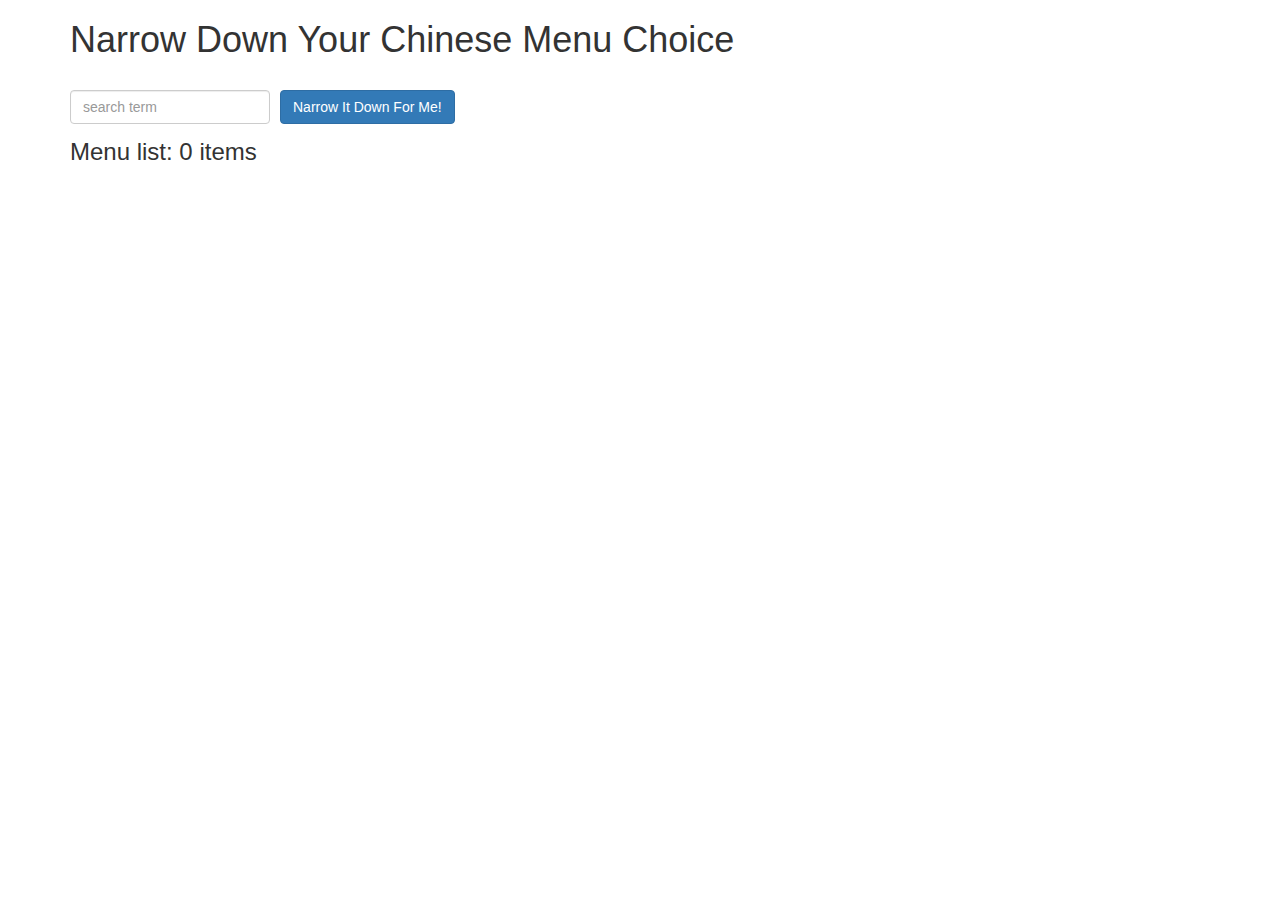
<file: module3-solution/index.html>
<!doctype html>
<html lang="en">
  <head>
    <title>Narrow Down Your Menu Choice</title>
    <meta name="viewport" content="width=device-width, initial-scale=1">
    <link rel="stylesheet" href="styles/bootstrap.min.css">
    <link rel="stylesheet" href="styles/styles.css">
  </head>
<body ng-app="NarrowItDownApp">
   <div class="container" ng-controller="NarrowItDownController as narrowItDown">
    <h1>Narrow Down Your Chinese Menu Choice</h1>

    <div class="form-group">
      <input type="text" placeholder="search term" class="form-control" ng-model="narrowItDown.criteria">
    </div>
    <div class="form-group narrow-button">
      <button class="btn btn-primary" ng-click="narrowItDown.find();">Narrow It Down For Me!</button>
    </div>

    <found-items
            found-items="narrowItDown.found"
            is-searched="narrowItDown.isSearched"
            on-remove="narrowItDown.removeItem(index)">
    </found-items>
  </div>

  <script src="angular.min.js"></script>
  <script src="app.js"></script>
</body>
</html>
</file>
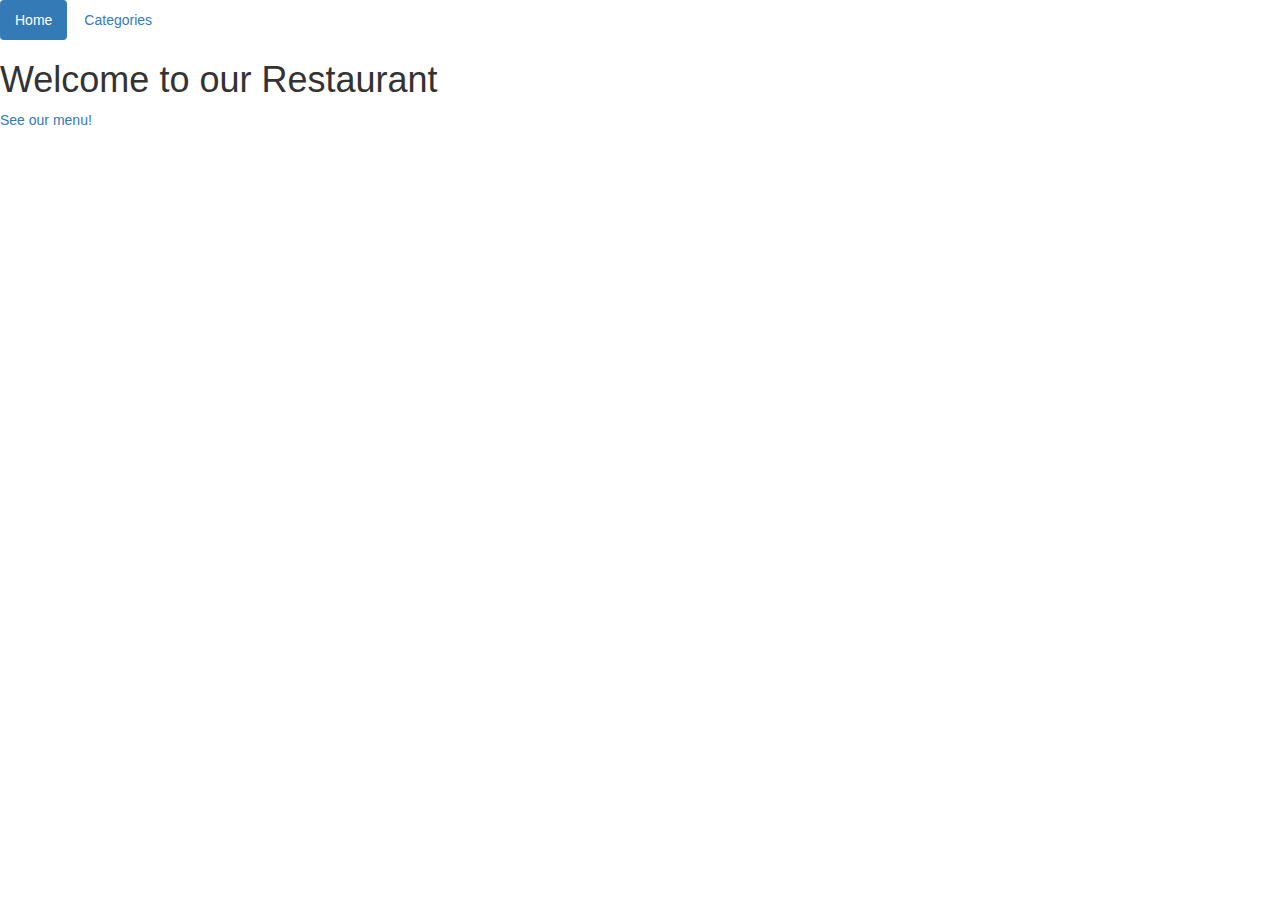
<file: module4-solution/index.html>
<!DOCTYPE html>
<html lang="en">
<head>
    <title>Restaurant</title>
    <meta name="viewport" content="width=device-width, initial-scale=1">
    <link rel="stylesheet" href="styles/bootstrap.min.css">
</head>
<body ng-app="MenuApp">

    <ul class="nav nav-pills">
        <li role="presentation" ui-sref-active="active"><a ui-sref="home">Home</a></li>
        <li role="presentation" ui-sref-active="active"><a ui-sref="categories">Categories</a></li>
    </ul>

    <ui-view></ui-view>

    <script src="lib/angular.min.js"></script>
    <script src="lib/angular-ui-router.js"></script>

    <script src="src/menuapp.module.js"></script>
    <script src="src/data.module.js"></script>

    <script src="src/routes.js"></script>

    <script src="src/menudata.service.js"></script>
    <script src="src/categories.controller.js"></script>
    <script src="src/categories.component.js"></script>
    <script src="src/items.controller.js"></script>
    <script src="src/items.component.js"></script>

</body>
</html>
</file>
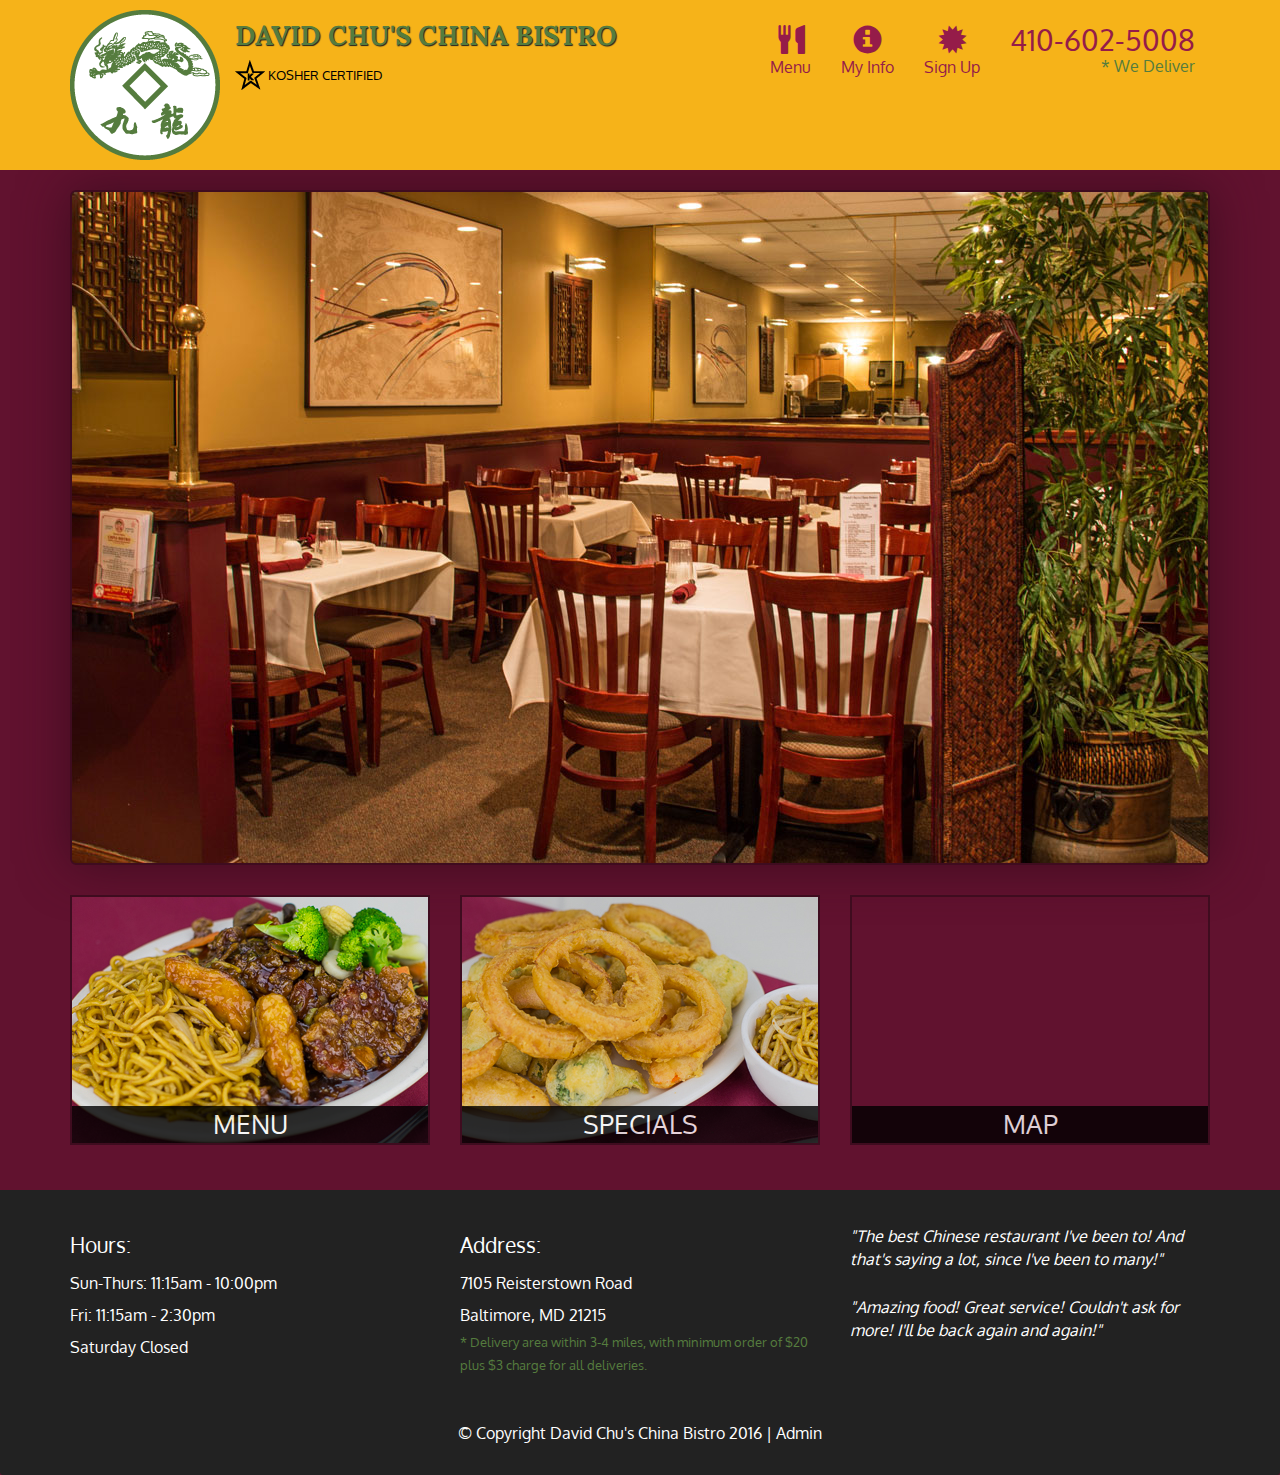
<file: module5-solution/index.html>
<!DOCTYPE html>
<html lang="en">
  <head>
    <meta charset="utf-8">
    <meta http-equiv="X-UA-Compatible" content="IE=edge">
    <meta name="viewport" content="width=device-width, initial-scale=1">
    <title>David Chu's China Bistro</title>
    <link href='https://fonts.googleapis.com/css?family=Oxygen:400,300,700' rel='stylesheet' type='text/css'>
    <link href='https://fonts.googleapis.com/css?family=Lora' rel='stylesheet' type='text/css'>
    <link rel="stylesheet" href="css/bootstrap.min.css">
    <link rel="stylesheet" href="css/restaurant.css">
    <link rel="stylesheet" href="css/common.css">
  </head>
  <body ng-app="restaurant" ng-strict-di>

    <!-- Fixed position loading indicator -->
    <loading class="loading-indicator"></loading>

    <header>
      <nav id="header-nav" class="navbar navbar-default">
        <div class="container">
          <div class="navbar-header">
            <a href="index.html" class="pull-left visible-md visible-lg">
              <div id="logo-img" alt="Logo image"></div>
            </a>

            <div class="navbar-brand">
              <a href="index.html"><h1>David Chu's China Bistro</h1></a>
              <p>
              <img src="images/star-k-logo.png" alt="Kosher certification">
              <span>Kosher Certified</span>
              </p>
            </div>

            <button id="navbarToggle" type="button" class="navbar-toggle collapsed" data-toggle="collapse" data-target="#collapsable-nav" aria-expanded="false">
              <span class="sr-only">Toggle navigation</span>
              <span class="icon-bar"></span>
              <span class="icon-bar"></span>
              <span class="icon-bar"></span>
            </button>
          </div>

          <div id="collapsable-nav" class="collapse navbar-collapse">
            <ul id="nav-list" class="nav navbar-nav navbar-right">
              <li id="navHomeButton" class="visible-xs">
                <a href="index.html">
                  <span class="glyphicon glyphicon-home"></span> Home</a>
              </li>
              <li id="navMenuButton" ui-sref-active="active">
                <a ui-sref="public.menu">
                  <span class="glyphicon glyphicon-cutlery"></span><br class="hidden-xs"> Menu</a>
              </li>
              <li>
                <a ui-sref="public.user">
                  <span class="glyphicon glyphicon-info-sign"></span><br class="hidden-xs"> My Info</a>
              </li>
              <li>
                <a ui-sref="public.signup">
                  <span class="glyphicon glyphicon-certificate"></span><br class="hidden-xs"> Sign Up</a>
              </li>
              <li id="phone" class="hidden-xs">
                <a href="tel:410-602-5008">
                  <span>410-602-5008</span></a><div>* We Deliver</div>
              </li>
            </ul><!-- #nav-list -->
          </div><!-- .collapse .navbar-collapse -->
        </div><!-- .container -->
      </nav><!-- #header-nav -->
    </header>

    <div id="call-btn" class="visible-xs">
      <a class="btn" href="tel:410-602-5008">
        <span class="glyphicon glyphicon-earphone"></span>
        410-602-5008
      </a>
    </div>
    <div id="xs-deliver" class="text-center visible-xs">* We Deliver</div>

    <ui-view>
      <div class="text-center initial-loading">
        <h2>Loading Site...</h2>
      </div>
    </ui-view>

    <footer class="panel-footer">
      <div class="container">
        <div class="row">
          <section id="hours" class="col-sm-4">
            <span>Hours:</span><br>
            Sun-Thurs: 11:15am - 10:00pm<br>
            Fri: 11:15am - 2:30pm<br>
            Saturday Closed
            <hr class="visible-xs">
          </section>
          <section id="address" class="col-sm-4">
            <span>Address:</span><br>
            7105 Reisterstown Road<br>
            Baltimore, MD 21215
            <p>* Delivery area within 3-4 miles, with minimum order of $20 plus $3 charge for all deliveries.</p>
            <hr class="visible-xs">
          </section>
          <section id="testimonials" class="col-sm-4">
            <p>"The best Chinese restaurant I've been to! And that's saying a lot, since I've been to many!"</p>
            <p>"Amazing food! Great service! Couldn't ask for more! I'll be back again and again!"</p>
          </section>
        </div>
        <div class="text-center">
          &copy; Copyright David Chu's China Bistro 2016 |
          <a ui-sref="admin.auth">Admin</a></div>
      </div>
    </footer>

    <!-- Libs -->
    <script src="lib/jquery-2.1.4.min.js"></script>
    <script src="lib/bootstrap.min.js"></script>
    <script src="lib/angular.min.js"></script>
    <script src="lib/angular-ui-router.min.js"></script>

    <!-- Main Restaurant Module -->
    <script src="src/restaurant.module.js"></script>

    <!-- Common Module -->
    <script src="src/common/common.module.js"></script>
    <script src="src/common/loading/loading.component.js"></script>
    <script src="src/common/loading/loading.interceptor.js"></script>
    <script src="src/common/menu.service.js"></script>
    <script src="src/common/signup.service.js"></script>

    <!-- Public Module -->
    <script src="src/public/public.module.js"></script>
    <script src="src/public/public.routes.js"></script>
    <script src="src/public/menu/menu.controller.js"></script>
    <script src="src/public/menu-category/menu-category.component.js"></script>
    <script src="src/public/menu-items/menu-items.controller.js"></script>
    <script src="src/public/menu-item/menu-item.component.js"></script>
    <script src="src/public/signup/signup.controller.js"></script>
    <script src="src/public/user/user.controller.js"></script>
    <script src="src/public/signup/favorite-dish.directive.js"></script>

    <!-- ADMIN SITE -->

    <!--Application files -->

  </body>

</html>
</file>
<file: module3-solution/styles/styles.css>
h1 {
  margin-bottom: 30px;
}
input[type="text"] {
  width: 200px;
  float: left;
}
.narrow-button {
  float: left;
  margin-left: 10px;
}
.loader {
  display: none;
  margin-left: 5px;
  font-size: 10px;
  float: left;
  border-top: 1.1em solid rgba(147, 147, 147, 0.2);
  border-right: 1.1em solid rgba(147, 147, 147, 0.2);
  border-bottom: 1.1em solid rgba(147, 147, 147, 0.2);
  border-left: 1.1em solid #676767;
  -webkit-transform: translateZ(0);
  -ms-transform: translateZ(0);
  transform: translateZ(0);
  -webkit-animation: load8 1.1s infinite linear;
  animation: load8 1.1s infinite linear;
}
.loader,
.loader:after {
  border-radius: 50%;
  width: 3em;
  height: 3em;
}
@-webkit-keyframes load8 {
  0% {
    -webkit-transform: rotate(0deg);
    transform: rotate(0deg);
  }
  100% {
    -webkit-transform: rotate(360deg);
    transform: rotate(360deg);
  }
}
@keyframes load8 {
  0% {
    -webkit-transform: rotate(0deg);
    transform: rotate(0deg);
  }
  100% {
    -webkit-transform: rotate(360deg);
    transform: rotate(360deg);
  }
}
.menu-list {
  clear: left;
}
</file>
<file: module5-solution/css/restaurant.css>
body {
  font-size: 16px;
  color: #fff;
  background-color: #61122f;
  font-family: 'Oxygen', sans-serif;
}

.initial-loading {
  margin-top: 60px;
}

/** HEADER **/
#header-nav {
  background-color: #f6b319;
  border-radius: 0;
  border: 0;
}

#logo-img {
  background: url('../images/restaurant-logo_large.png') no-repeat;
  width: 150px;
  height: 150px;
  margin: 10px 15px 10px 0;
}

.navbar-brand {
  padding-top: 25px;
}
.navbar-brand h1 { /* Restaurant name */
  font-family: 'Lora', serif;
  color: #557c3e;
  font-size: 1.5em;
  text-transform: uppercase;
  font-weight: bold;
  text-shadow: 1px 1px 1px #222;
  margin-top: 0;
  margin-bottom: 0;
  line-height: .75;
}
.navbar-brand a:hover, .navbar-brand a:focus {
  text-decoration: none;
}
.navbar-brand p { /* Kosher cert */
  color: #000;
  text-transform: uppercase;
  font-size: .7em;
  margin-top: 15px;
}
.navbar-brand p span { /* Star-K */
  vertical-align: middle;
}

#nav-list {
  margin-top: 10px;
}
#nav-list a {
  color: #951C49;
  text-align: center;
}
#nav-list a:hover {
  background: #E7E7E7;
}
#nav-list a span {
  font-size: 1.8em;
}

#phone {
  margin-top: 5px;
}
#phone a { /* Phone number */
  text-align: right;
  padding-bottom: 0;
}
#phone div { /* We Deliver */
  color: #557c3e;
  text-align: right;
  padding-right: 15px;
}

.navbar-header button.navbar-toggle, .navbar-header .icon-bar {
  border: 1px solid #61122f;
}
.navbar-header button.navbar-toggle {
  clear: both;
  margin-top: -30px;
}
/* END HEADER */

/* FOOTER */
.panel-footer {
  margin-top: 30px;
  padding-top: 35px;
  padding-bottom: 30px;
  background-color: #222;
  border-top: 0;
}
.panel-footer div.row {
  margin-bottom: 35px;
}
#hours, #address {
  line-height: 2;
}
#hours > span, #address > span {
  font-size: 1.3em;
}
#address p {
  color: #557c3e;
  font-size: .8em;
  line-height: 1.8;
}
#testimonials {
  font-style: italic;
}
#testimonials p:nth-child(2) {
  margin-top: 25px;
}
a[ui-sref="admin.auth"] {
  color: #fff;
}
/* END FOOTER */

/********** Medium devices only **********/
@media (min-width: 992px) and (max-width: 1199px) {
  /* Header */
  #logo-img {
    background: url('../images/restaurant-logo_medium.png') no-repeat;
    width: 100px;
    height: 100px;
    margin: 5px 5px 5px 0;
  }
  /* End Header */
}


/********** Extra small devices only **********/
@media (max-width: 767px) {
  /* Header */
  .navbar-brand {
    padding-top: 10px;
    height: 80px;
  }
  .navbar-brand h1 { /* Restaurant name */
    padding-top: 10px;
    font-size: 5vw; /* 1vw = 1% of viewport width */
  }
  .navbar-brand p { /* Kosher cert */
    font-size: .6em;
    margin-top: 12px;
  }
  .navbar-brand p img { /* Star-K */
    height: 20px;
  }

  #collapsable-nav a { /* Collapsed nav menu text */
    font-size: 1.2em;
  }
  #collapsable-nav a span { /* Collapsed nav menu glyph */
    font-size: 1em;
    margin-right: 5px;
  }

  #call-btn > a {
    font-size: 1.5em;
    display: block;
    margin: 0 20px;
    padding: 10px;
    border: 2px solid #fff;
    background-color: #f6b319;
    color: #951c49;
  }
  #xs-deliver {
    margin-top: 5px;
    font-size: .7em;
    letter-spacing: .1em;
    text-transform: uppercase;
  }
  /* End Header */

  /* Footer */
  .panel-footer section {
    margin-bottom: 30px;
    text-align: center;
  }
  .panel-footer section:nth-child(3) {
    margin-bottom: 0; /* margin already exists on the whole row */
  }
  .panel-footer section hr {
    width: 50%;
  }
  /* End Footer */
}


/********** Super extra small devices Only :-) (e.g., iPhone 4) **********/
@media (max-width: 479px) {
  /* Header */
  .navbar-brand h1 { /* Restaurant name */
    padding-top: 5px;
    font-size: 6vw;
  }
  /* End Header */
}
</file>
<file: module5-solution/css/common.css>
.loading-indicator {
    display: block;
    width: 70px;
    position: fixed;
    left: 0;
    right: 0;
    margin: 0 auto;
    top: 40%;
    z-index: 100;
    background-color: #FFF;
}

.loading-indicator img {
    width: 70px;
    background-color: #FFF;
}

.ui-view-placeholder {
    margin-top: 60px;
}
</file>
